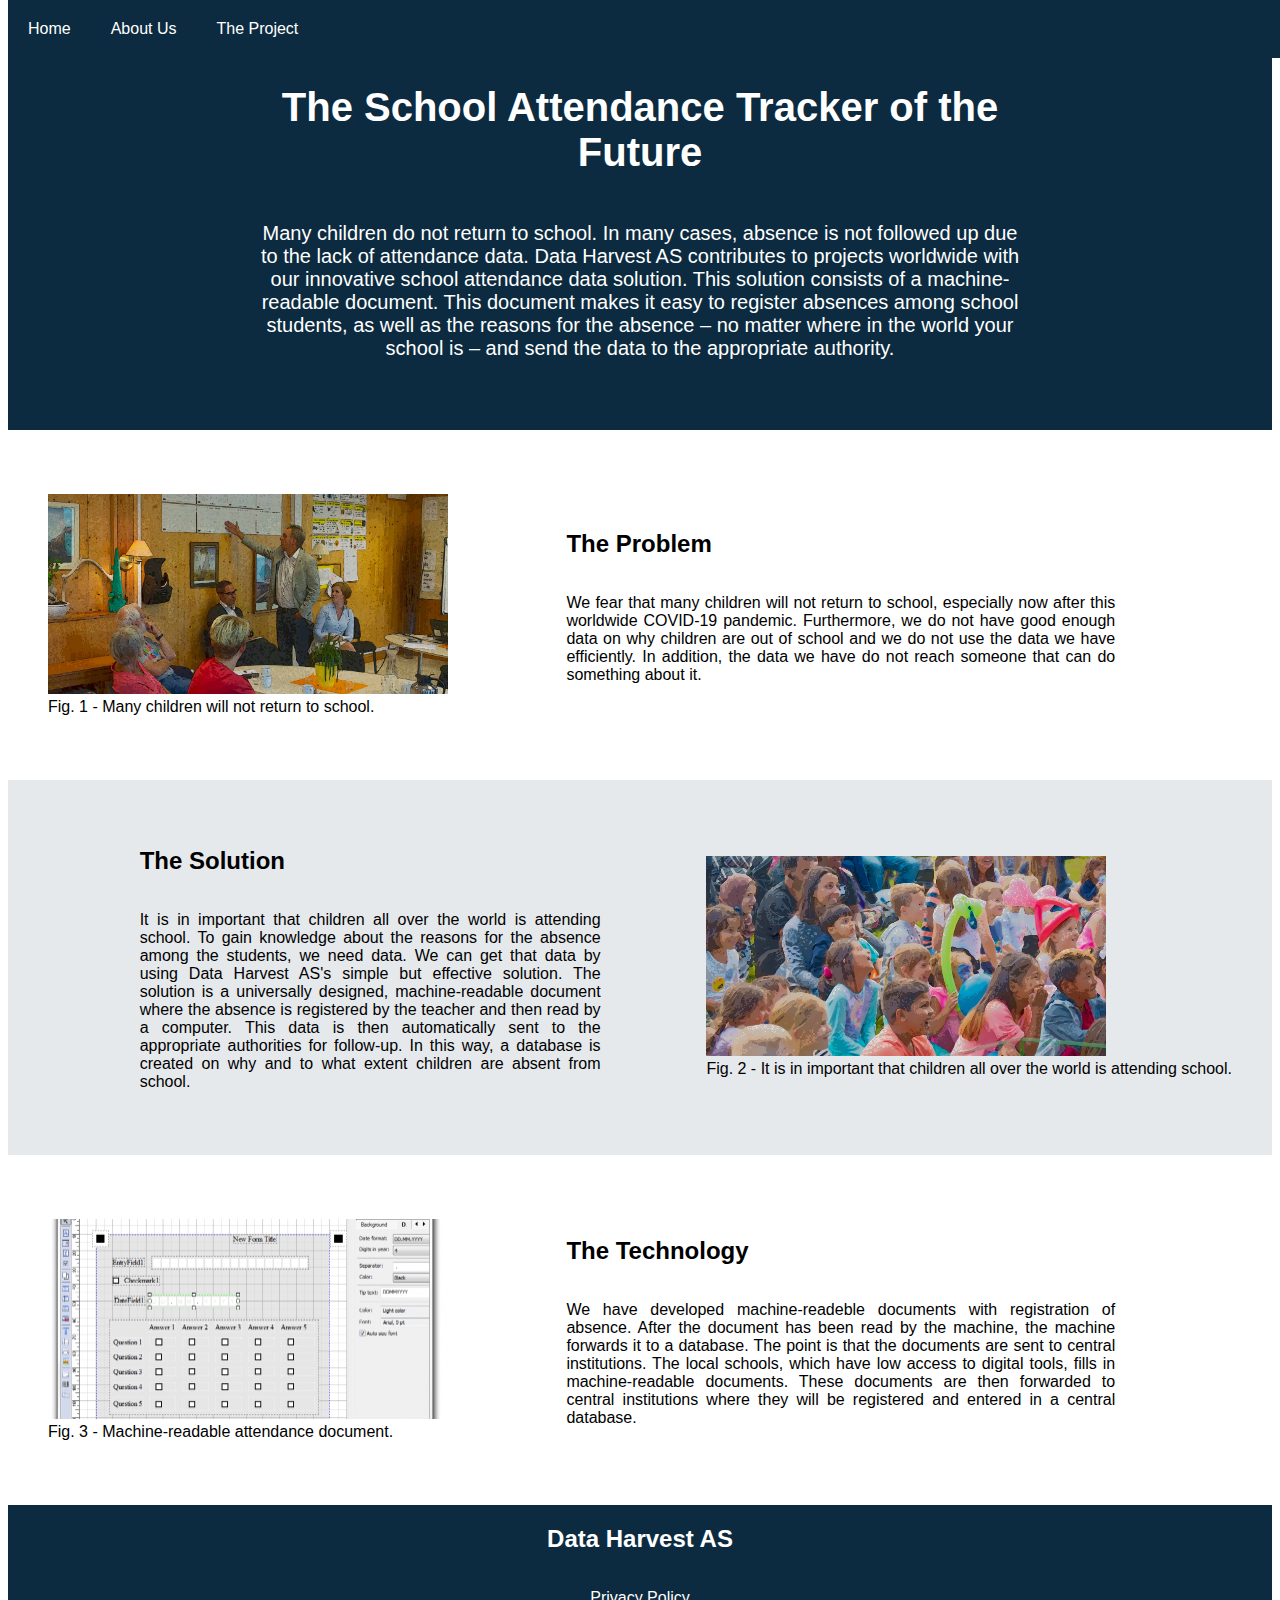
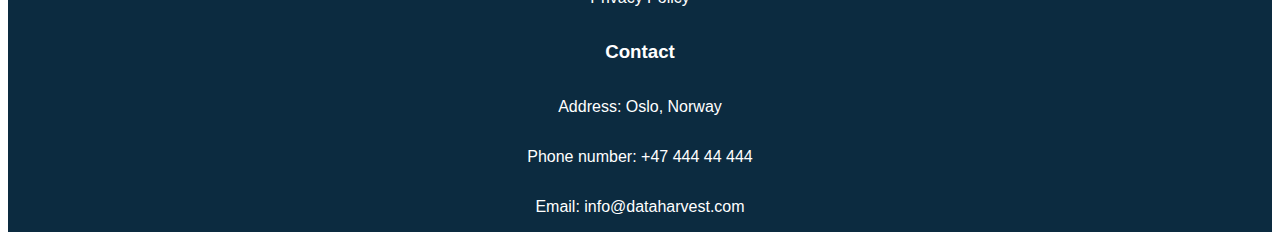
<file: index.html>
<!DOCTYPE html>
<html lang="en">

<head>
  <meta charset="UTF-8">
  <link rel="stylesheet" href="css/main.css">
  <meta name="viewport" content="width=device-width, initial-scale=1.0">
  <title>Data Harvest</title>
  <meta name="description" content="Dette er en nettside om Data Harvest."
</head>

<body>

  <div class="container">
    <header>
      <h1>The School Attendance Tracker of the Future</h1>
      <p>Many children do not return to school. In many cases, absence is not followed up due to the lack of attendance data. Data Harvest AS contributes to projects worldwide with our innovative school attendance data solution. This solution consists of a machine-readable document. This document makes it easy to register absences among school students, as well as the reasons for the absence – no matter where in the world your school is – and send the data to the appropriate authority.</p>
    </header>

    <nav>
      <ul class="navbar">
        <li class="navbar-element"><a href="index.html" target="_top">Home</a></li>
        <li class="navbar-element"><a href="pages/about-us.html" target="_top">About Us</a></li>
        <li class="navbar-element"><a href="pages/the-project.html" target="_top">The Project</a></li>
      </ul>
    </nav>

    <section class="section1">
      <h2>The Problem</h2>
      <p>We fear that many children will not return to school, especially now after this worldwide COVID-19 pandemic. Furthermore, we do not have good enough data on why children are out of school and we do not use the data we have efficiently. In addition, the data we have do not reach someone that can do something about it.</p>
    </section>

    <section class="section2">
        <h2>The Solution</h2>
        <p>It is in important that children all over the world is attending school. To gain knowledge about the reasons for the absence among the students, we need data. We can get that data by using Data Harvest AS's simple but effective solution. The solution is a universally designed, machine-readable document where the absence is registered by the teacher and then read by a computer. This data is then automatically sent to the appropriate authorities for follow-up. In this way, a database is created on why and to what extent children are absent from school.</p>
    </section>

    <section class="section3">
        <h2>The Technology</h2>
        <p>We have developed machine-readeble documents with registration of absence. After the document has been read by the machine, the machine forwards it to a database. The point is that the documents are sent to central institutions. The local schools, which have low access to digital tools, fills in machine-readable documents. These documents are then forwarded to central institutions where they will be registered and entered in a central database.</p>
    </section>

    <div class="bilde1">
      <figure>
        <img src="img/skole.jpg" alt="People discussing the problem.">
        <figcaption>Fig. 1 - Many children will not return to school.</figcaption>
      </figure>
    </div>

    <div class="bilde2">
      <figure>
        <img src="img/barn.jpg" alt="Children and adults smiling">
        <figcaption>Fig. 2 - It is in important that children all over the world is attending school.</figcaption>
      </figure>
    </div>

    <div class="bilde3">
      <figure>
        <img src="img/document.png" alt="Attendance registration document">
        <figcaption>Fig. 3 - Machine-readable attendance document.</figcaption>
      </figure>
    </div>

    <footer>
      <h2>Data Harvest AS</h2>
      <p><a href="index.html" target="_top">Privacy Policy</a></li></p>
      <h3>Contact</h3>
      <p>Address: Oslo, Norway</p>
      <p>Phone number: +47 444 44 444</p>
      <p>Email: info@dataharvest.com</p>
    </footer>

  </div>

</body>
</html>
</file>
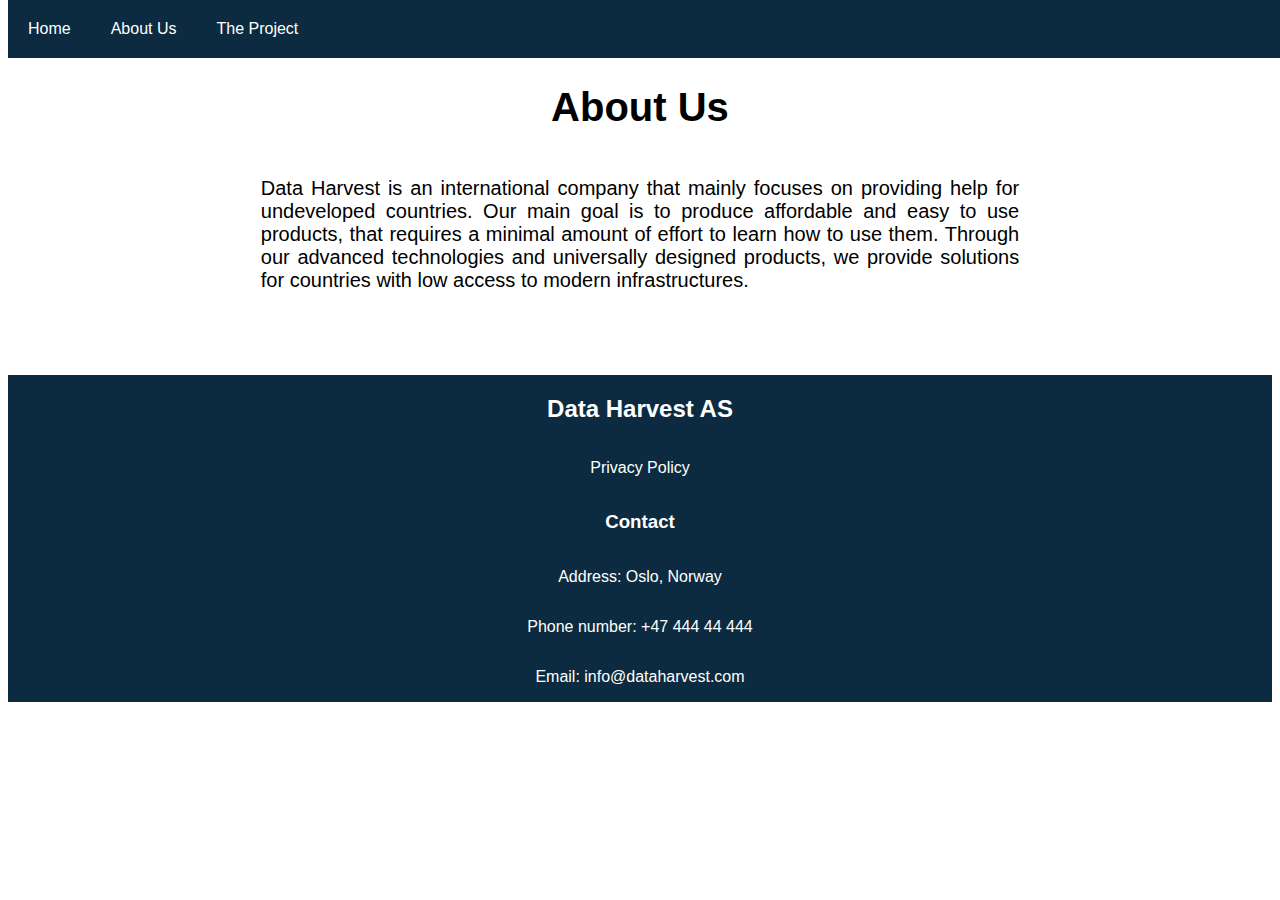
<file: pages/about-us.html>
<!DOCTYPE html>
<html lang="en">

<head>
  <meta charset="UTF-8">
  <link rel="stylesheet" href="../css/about-us.css">
  <meta name="viewport" content="width=device-width, initial-scale=1.0">
  <title>Data Harvest</title>
  <meta name="description" content="Dette er en nettside om Data Harvest."
</head>

<body>

  <div class="container">
    <nav>
      <ul class="navbar">
        <li class="navbar-element"><a href="../index.html" target="_top">Home</a></li>
        <li class="navbar-element"><a href="about-us.html" target="_top">About Us</a></li>
        <li class="navbar-element"><a href="the-project.html" target="_top">The Project</a></li>
      </ul>
    </nav>

    <section class="section1">
      <h1>About Us</h1>
      <p>Data Harvest is an international company that mainly focuses on providing help for undeveloped countries. Our main goal is to produce affordable and easy to use products, that requires a minimal amount of effort to learn how to use them. Through our advanced technologies and universally designed products, we provide solutions for countries with low access to modern infrastructures.</p>
    </section>

    <footer>
      <h2>Data Harvest AS</h2>
      <p><a href="../index.html" target="_top">Privacy Policy</a></li></p>
      <h3>Contact</h3>
      <p>Address: Oslo, Norway</p>
      <p>Phone number: +47 444 44 444</p>
      <p>Email: info@dataharvest.com</p>
    </footer>

  </div>

</body>
</html>
</file>
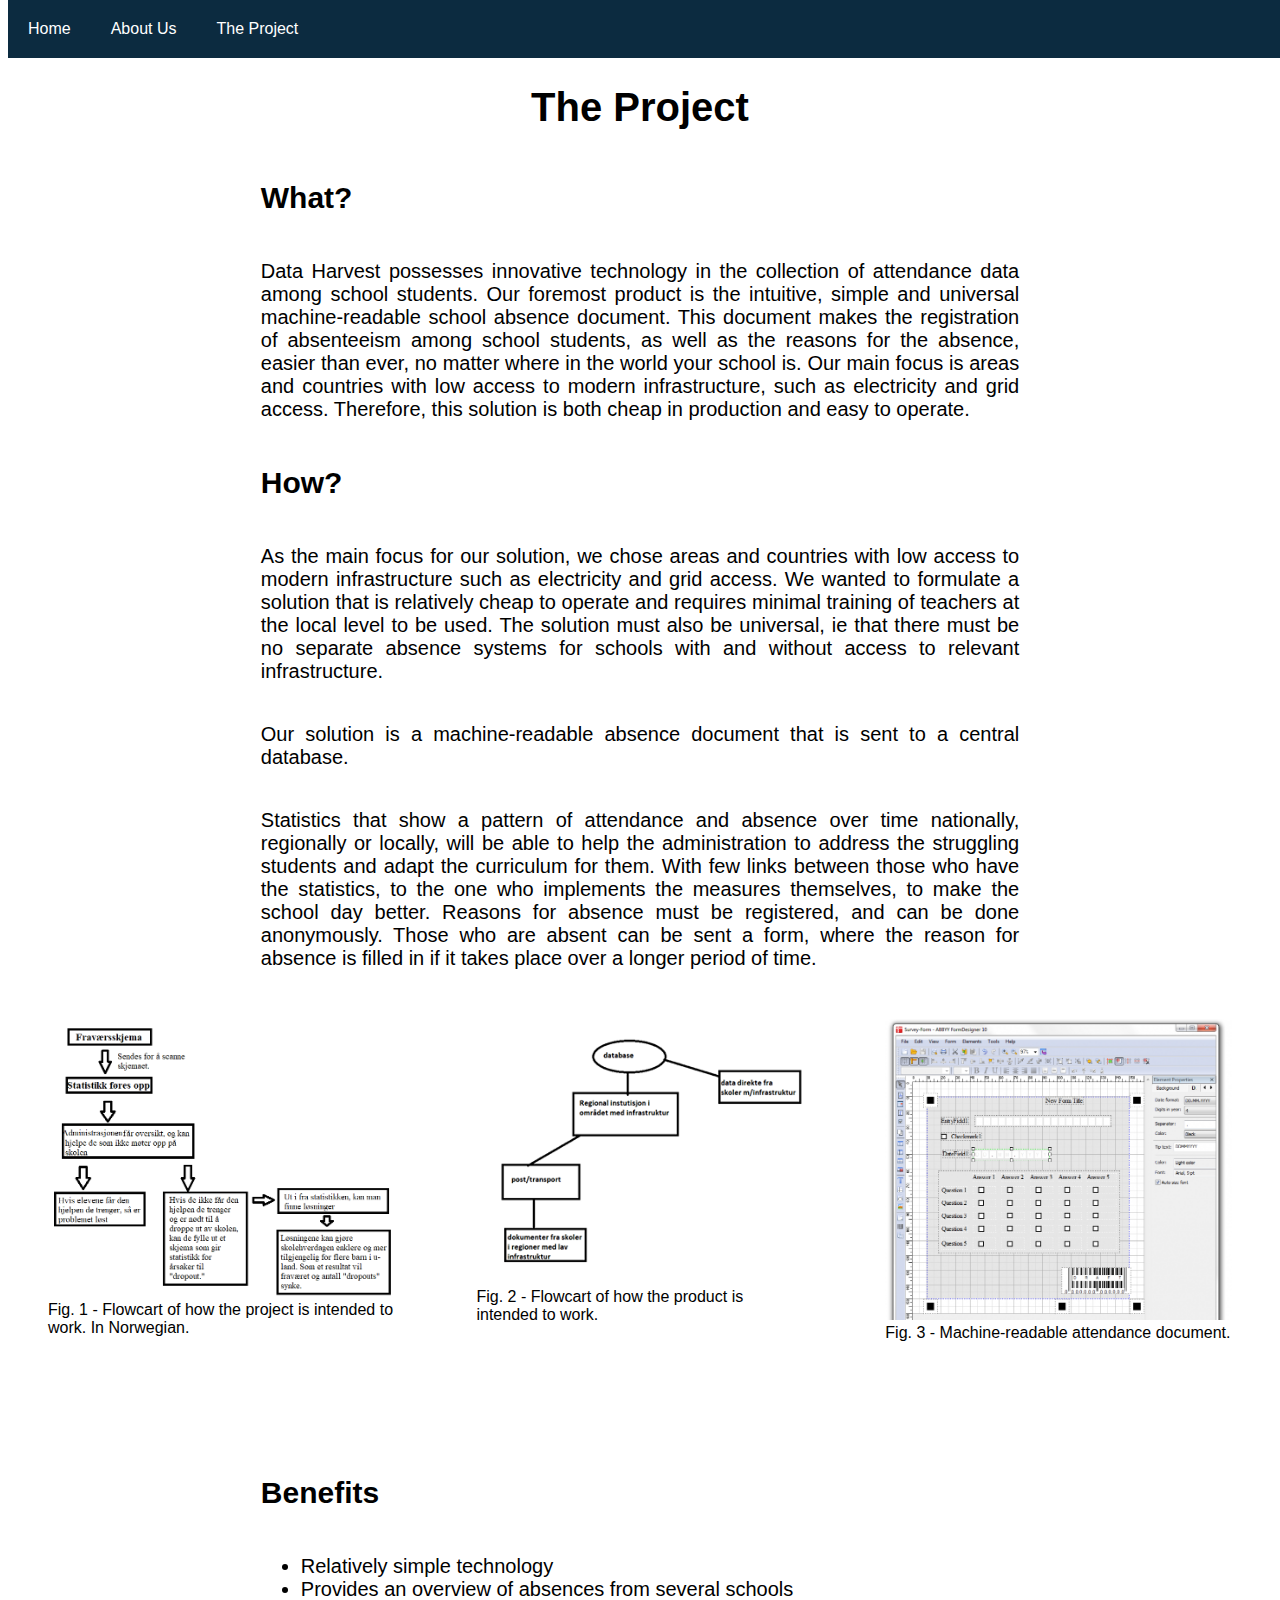
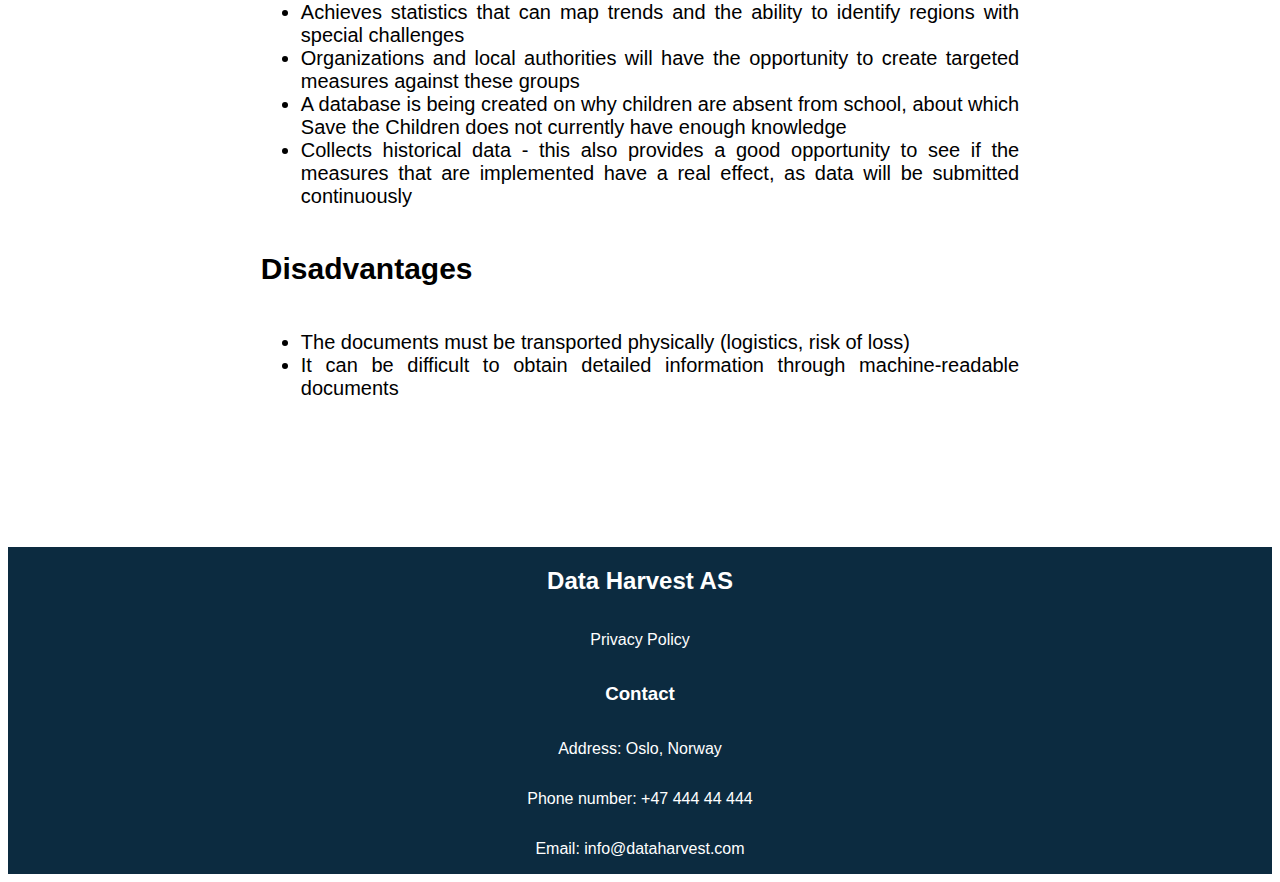
<file: pages/the-project.html>
<!DOCTYPE html>
<html lang="en">

<head>
  <meta charset="UTF-8">
  <link rel="stylesheet" href="../css/the-project.css">
  <meta name="viewport" content="width=device-width, initial-scale=1.0">
  <title>Data Harvest</title>
  <meta name="description" content="Dette er en nettside om Data Harvest."
</head>

<body>

  <div class="container">
    <nav>
      <ul class="navbar">
        <li class="navbar-element"><a href="../index.html" target="_top">Home</a></li>
        <li class="navbar-element"><a href="about-us.html" target="_top">About Us</a></li>
        <li class="navbar-element"><a href="the-project.html" target="_top">The Project</a></li>
      </ul>
    </nav>

    <section class="section1">
      <h1>The Project</h1>
      <h2>What?</h2>
      <p>Data Harvest possesses innovative technology in the collection of attendance data among school students. Our foremost product is the intuitive, simple and universal machine-readable school absence document. This document makes the registration of absenteeism among school students, as well as the reasons for the absence, easier than ever, no matter where in the world your school is. Our main focus is areas and countries with low access to modern infrastructure, such as electricity and grid access. Therefore, this solution is both cheap in production and easy to operate.</p>
      <h2>How?</h2>
      <p>As the main focus for our solution, we chose areas and countries with low access to modern infrastructure such as electricity and grid access. We wanted to formulate a solution that is relatively cheap to operate and requires minimal training of teachers at the local level to be used. The solution must also be universal, ie that there must be no separate absence systems for schools with and without access to relevant infrastructure.
      <p>Our solution is a machine-readable absence document that is sent to a central database.</p>
      <p>Statistics that show a pattern of attendance and absence over time nationally, regionally or locally, will be able to help the administration to address the struggling students and adapt the curriculum for them. With few links between those who have the statistics, to the one who implements the measures themselves, to make the school day better. Reasons for absence must be registered, and can be done anonymously. Those who are absent can be sent a form, where the reason for absence is filled in if it takes place over a longer period of time.</p>
    </section>

    <div class="bilde1">
      <figure>
        <img src="../img/flowchart-2.png" alt="Flowcart of how the project is intended to work. In Norwegian.">
        <figcaption>Fig. 1 - Flowcart of how the project is intended to work. In Norwegian.</figcaption>
      </figure>
    </div>

    <div class="bilde2">
      <figure>
        <img src="../img/flowchart-1.png" alt="Flowcart of how the product is intended to work.">
        <figcaption>Fig. 2 - Flowcart of how the product is intended to work.</figcaption>
      </figure>
    </div>

    <div class="bilde3">
      <figure>
        <img src="../img/document.png" alt="Attendance registration document">
        <figcaption>Fig. 3 - Machine-readable attendance document.</figcaption>
      </figure>
    </div>

    <section class="section2">
      <h2>Benefits</h2>
      <ul>
        <li>Relatively simple technology</li>
        <li>Provides an overview of absences from several schools</li>
        <li>Achieves statistics that can map trends and the ability to identify regions with special challenges</li>
        <li>Organizations and local authorities will have the opportunity to create targeted measures against these groups</li>
        <li>A database is being created on why children are absent from school, about which Save the Children does not currently have enough knowledge</li>
        <li>Collects historical data - this also provides a good opportunity to see if the measures that are implemented have a real effect, as data will be submitted continuously</li>
      </ul>
      <h2>Disadvantages</h2>
      <ul>
        <li>The documents must be transported physically (logistics, risk of loss)</li>
        <li>It can be difficult to obtain detailed information through machine-readable documents</li>
      </ul>
    </section>

    <footer>
      <h2>Data Harvest AS</h2>
      <p><a href="../index.html" target="_top">Privacy Policy</a></li></p>
      <h3>Contact</h3>
      <p>Address: Oslo, Norway</p>
      <p>Phone number: +47 444 44 444</p>
      <p>Email: info@dataharvest.com</p>
    </footer>

  </div>

</body>
</html>
</file>
<file: css/main.css>
.container {
  display: grid;
  grid-template-columns: auto auto auto;
  grid-template-rows: auto auto auto auto auto auto;
  grid-template-areas:
  "nav nav nav"
  "header header header"
  "bilde1 section1 section1"
  "section2 section2 bilde2"
  "bilde3 section3 section3"
  "footer footer footer";
  grid-gap: 0.0rem;
  font-family: "Helvetica Neue", Helvetica, Arial, sans-serif;
}

/* The design of the top navigation bar */
nav {
  color: white;
  background-color: #0c2b40;
  grid-area: nav;
  position: fixed;
  top: 0;
  width: 100%;
}

ul.navbar {
  list-style-type: none;
  margin: 0;
  padding: 0;
  overflow: hidden;
}

li.navbar-element {
  float: left;
  display: block;
  text-align: center;
  padding: 20px;
  text-decoration: none;
}

a:link {
  text-decoration: none;
  color: white;
}

a:visited {
  text-decoration: none;
  color: white;
}

a:hover {
  text-decoration: underline;
  color: yellow;
}

a:active {
  text-decoration: underline;
  color: white;
}

header {
  display: grid;
  color: white;
  background-color: #0c2b40;
  grid-area: header;
  text-align: center;
  margin-top: 50px;
  padding-bottom: 50px;
  padding-left: 20%;
  padding-right: 20%;
  font-size: 20px;
}

h1 {
  text-align: center;
  color: white;
}

.section1 {
  display: grid;
  background-color: white;
  grid-area: section1;
  text-align: justify;
  padding-left: 10%;
  padding-right: 20%;
  justify-content: center;
  align-content: center;
}

.section2 {
  display: grid;
  background-color: rgba(12, 43, 64, 0.1);
  grid-area: section2;
  text-align: justify;
  padding-left: 20%;
  padding-right: 10%;
  justify-content: center;
  align-content: center;
}

.section3 {
  display: grid;
  background-color: white;
  grid-area: section3;
  text-align: justify;
  padding-left: 10%;
  padding-right: 20%;
  justify-content: center;
  align-content: center;
}

.bilde1 {
  display: grid;
  background-color: white;
  grid-area: bilde1;
  padding-top: 10%;
  padding-bottom: 10%;
  justify-content: center;
  align-content: center;
}

.bilde2 {
  display: grid;
  background-color: rgba(12, 43, 64, 0.1);
  grid-area: bilde2;
  padding-top: 10%;
  padding-bottom: 10%;
  justify-content: center;
  align-content: center;
}

.bilde3 {
  display: grid;
  background-color: white;
  grid-area: bilde3;
  padding-top: 10%;
  padding-bottom: 10%;
  justify-content: center;
  align-content: center;
}

img {
  width: 400px;
  height: 200px;
  object-fit: cover;
}

footer {
  display: grid;
  color: white;
  background-color: #0c2b40;
  grid-area: footer;
  text-align: justify;
  padding-left: 20%;
  padding-right: 20%;
  justify-content: center;
  align-content: center;
  text-align: center;
}

@media only screen and (max-width: 800px){
  .container{
    grid-template-columns: 1fr;
    grid-template-rows: auto auto auto auto auto auto auto auto auto;
    grid-template-areas:
    "header"
    "nav"
    "bilde1"
    "section1"
    "bilde2"
    "section2"
    "bilde3"
    "section3"
    "footer";
  }
  header {
    display: grid;
    color: white;
    background-color: #0c2b40;
    background-position: top;
    background-size: cover;
    grid-area: header;
    text-align: center;
    margin-top: 50px;
    padding-bottom: 50px;
    padding-left: 10%;
    padding-right: 10%;
    font-size: 18px;
  }
  .section1 {
    display: grid;
    background-color: white;
    grid-area: section1;
    text-align: justify;
    margin-bottom: 0%;
    padding-bottom: 10%;
    padding-left: 10%;
    padding-right: 10%;
    justify-content: center;
    align-content: center;
  }
  .section2 {
    display: grid;
    background-color: rgba(12, 43, 64, 0.1);
    grid-area: section2;
    text-align: justify;
    padding-bottom: 10%;
    padding-left: 10%;
    padding-right: 10%;
    justify-content: center;
    align-content: center;
  }
  .section3 {
    display: grid;
    background-color: white;
    grid-area: section3;
    text-align: justify;
    padding-bottom: 10%;
    padding-left: 10%;
    padding-right: 10%;
    justify-content: center;
    align-content: center;
  }
}
</file>
<file: css/about-us.css>
.container {
  display: grid;
  grid-template-columns: auto auto auto;
  grid-template-rows: auto auto auto auto;
  grid-template-areas:
  "nav"
  "section1"
  "footer";
  grid-gap: 0.0rem;
  font-family: "Helvetica Neue", Helvetica, Arial, sans-serif;
}

/* The design of the top navigation bar */
nav {
  color: white;
  background-color: #0c2b40;
  grid-area: nav;
  position: fixed;
  top: 0;
  width: 100%;
}

ul.navbar {
  list-style-type: none;
  margin: 0;
  padding: 0;
  overflow: hidden;
}

li.navbar-element {
  float: left;
  display: block;
  text-align: center;
  padding: 20px;
  text-decoration: none;
}

a:link {
  text-decoration: none;
  color: white;
}

a:visited {
  text-decoration: none;
  color: white;
}

a:hover {
  text-decoration: underline;
  color: yellow;
}

a:active {
  text-decoration: underline;
  color: white;
}

h1 {
  text-align: center;
  color: black;
}

.section1 {
  display: grid;
  background-color: white;
  grid-area: section1;
  text-align: justify;
  margin-top: 50px;
  padding-left: 20%;
  padding-right: 20%;
  padding-bottom: 5%;
  justify-content: center;
  align-content: center;
  font-size: 20px;
}

footer {
  display: grid;
  color: white;
  background-color: #0c2b40;
  grid-area: footer;
  text-align: justify;
  padding-left: 20%;
  padding-right: 20%;
  justify-content: center;
  align-content: center;
  text-align: center;
}

@media only screen and (max-width: 800px){
  .container{
    grid-template-columns: 1fr;
    grid-template-rows: auto auto auto auto auto auto;
    grid-template-areas:
    "nav"
    "section1"
    "footer";
  }
  .section1 {
    display: grid;
    background-color: white;
    grid-area: section1;
    text-align: justify;
    margin-bottom: 0%;
    padding-bottom: 10%;
    padding-left: 10%;
    padding-right: 10%;
    justify-content: center;
    align-content: center;
  }
}
</file>
<file: css/the-project.css>
.container {
  display: grid;
  grid-template-columns: auto auto auto;
  grid-template-rows: auto auto auto auto;
  grid-template-areas:
  "nav nav nav"
  "section1 section1 section1"
  "bilde1 bilde2 bilde3"
  "section2 section2 section2"
  "footer footer footer";
  grid-gap: 0.0rem;
  font-family: "Helvetica Neue", Helvetica, Arial, sans-serif;
}

/* The design of the top navigation bar */
nav {
  color: white;
  background-color: #0c2b40;
  grid-area: nav;
  position: fixed;
  top: 0;
  width: 100%;
}

ul.navbar {
  list-style-type: none;
  margin: 0;
  padding: 0;
  overflow: hidden;
}

li.navbar-element {
  float: left;
  display: block;
  text-align: center;
  padding: 20px;
  text-decoration: none;
}

a:link {
  text-decoration: none;
  color: white;
}

a:visited {
  text-decoration: none;
  color: white;
}

a:hover {
  text-decoration: underline;
  color: yellow;
}

a:active {
  text-decoration: underline;
  color: white;
}

h1 {
  text-align: center;
  color: black;
}

.section1 {
  display: grid;
  background-color: white;
  grid-area: section1;
  text-align: justify;
  margin-top: 50px;
  padding-left: 20%;
  padding-right: 20%;
  justify-content: center;
  align-content: center;
  font-size: 20px;
}

.section2 {
  display: grid;
  background-color: white;
  grid-area: section2;
  text-align: justify;
  margin-top: 50px;
  padding-left: 20%;
  padding-right: 20%;
  padding-bottom: 10%;
  justify-content: center;
  align-content: center;
  font-size: 20px;
}

.bilde1 {
  display: grid;
  background-color: white;
  grid-area: bilde1;
  padding-top: 3%;
  padding-bottom: 10%;
  justify-content: center;
  align-content: center;
}

.bilde2 {
  display: grid;
  grid-area: bilde2;
  padding-top: 3%;
  padding-bottom: 10%;
  justify-content: center;
  align-content: center;
}

.bilde3 {
  display: grid;
  background-color: white;
  grid-area: bilde3;
  padding-top: 3%;
  padding-bottom: 10%;
  justify-content: center;
  align-content: center;
}

img {
  width: 100%;
  height: auto;
  object-fit: cover;
}

footer {
  display: grid;
  color: white;
  background-color: #0c2b40;
  grid-area: footer;
  text-align: justify;
  padding-left: 20%;
  padding-right: 20%;
  justify-content: center;
  align-content: center;
  text-align: center;
}

@media only screen and (max-width: 800px){
  .container{
    grid-template-columns: 1fr;
    grid-template-rows: auto auto auto auto auto auto;
    grid-template-areas:
    "nav"
    "section1"
    "bilde1"
    "bilde2"
    "bilde3"
    "section2"
    "footer";
  }
  .section1 {
    display: grid;
    background-color: white;
    grid-area: section1;
    text-align: justify;
    margin-bottom: 0%;
    padding-bottom: 10%;
    padding-left: 10%;
    padding-right: 10%;
    justify-content: center;
    align-content: center;
  }
  .section2 {
    display: grid;
    background-color: white;
    grid-area: section2;
    text-align: left;
    margin-bottom: 0%;
    padding-bottom: 10%;
    padding-left: 10%;
    padding-right: 10%;
    justify-content: center;
    align-content: center;
  }
}
</file>
